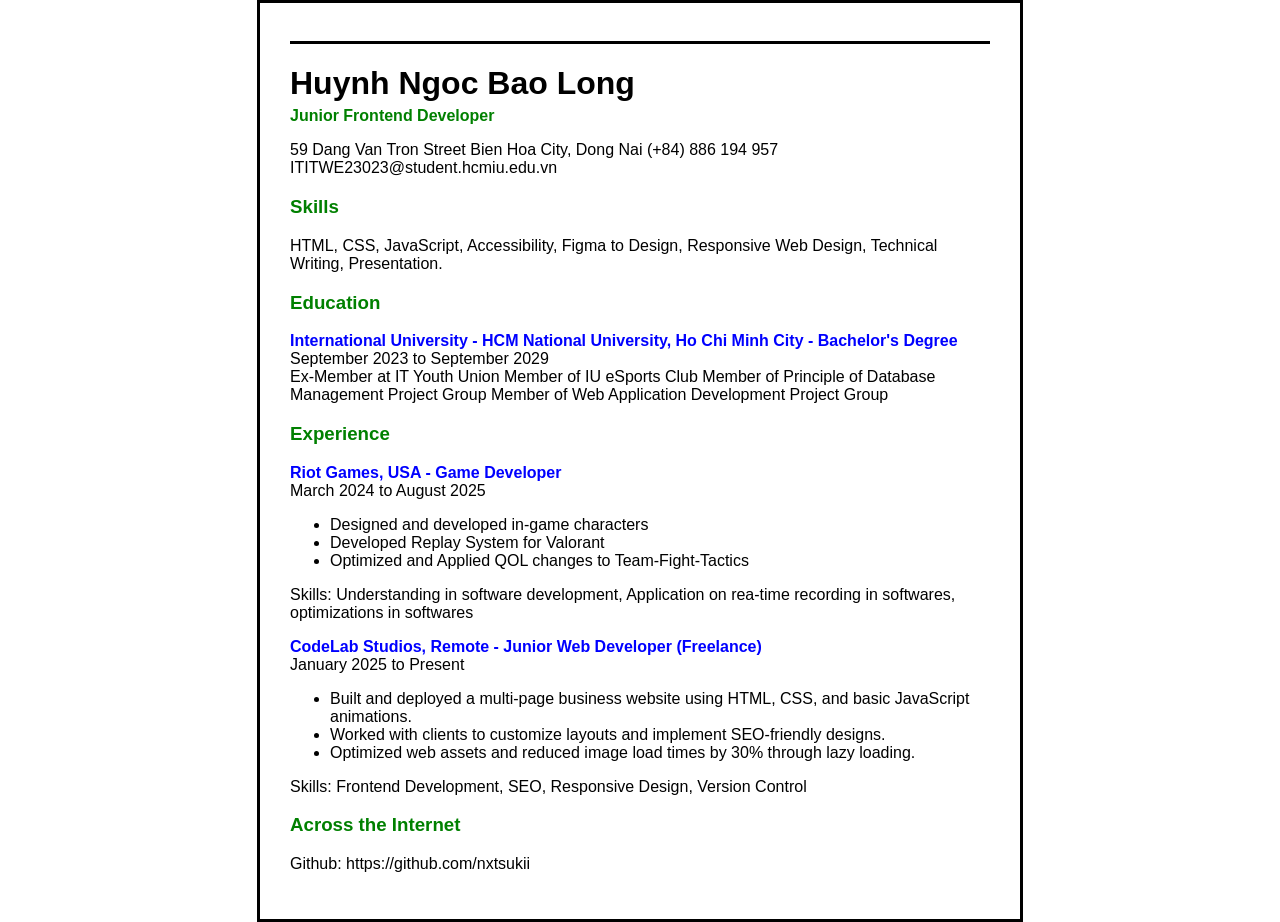
<file: lab1/index.html>
<!DOCTYPE html>
<html lang="en">
<head>
    <meta charset="UTF-8">
    <meta name="viewport" content="width=device-width, initial-scale=1.0">

    <!-- SEO meta tags -->
    <title>Long Huynh CV</title>
    <meta name="description" content="Curriculum Vitae of Long Huynh — Junior Frontend Developer." />
    <meta name="keywords" content="CV, resume, frontend developer, HTML, CSS, JavaScript." />
    <meta name="author" content="Long Huynh" />

    <!-- Open Graph -->
    <meta property="og:title" content="Long Huynh — Junior Frontend Developer" />
    <meta property="og:description" content="Curriculum Vitae of Long Huynh." />
    <meta property="og:type" content="profile" />
    <!-- lightweight svg data URI used as the OG image placeholder -->
    <meta property="og:image" content="data:image/svg+xml,%3Csvg xmlns='http://www.w3.org/2000/svg' width='1200' height='630'%3E%3Crect width='100%25' height='100%25' fill='%230f172a'/%3E%3Ctext x='50%25' y='50%25' font-family='Arial,Helvetica,sans-serif' font-size='36' fill='%23ffffff' text-anchor='middle' dominant-baseline='middle'%3EYour%20Name%3C/text%3E%3C/svg%3E" />

    <!-- Favicon -->
    <link rel="icon" href="data:image/svg+xml,%3Csvg xmlns='http://www.w3.org/2000/svg' viewBox='0 0 100 100'%3E%3Crect width='100' height='100' rx='18' fill='%230f9d58'/%3E%3Ctext x='50' y='60' font-size='48' text-anchor='middle' fill='white' font-family='Arial, Helvetica, sans-serif'%3EY%3C/text%3E%3C/svg%3E" />
</head>
<body style="font-family: Arial, sans-serif; margin: auto; border: 3px solid black; padding: 30px; max-width: 700px;">
    
    <hr style="border: none; border-top: 3px solid black; margin-bottom: 20px;">

    <header>
        <h1 style="margin-bottom: 5px;">Huynh Ngoc Bao Long</h1>
        <p style="color: green; font-weight: bold; margin-top: 0;">Junior Frontend Developer</p>
    </header>

    <p>
        59 Dang Van Tron Street
        Bien Hoa City, Dong Nai
        (+84) 886 194 957
        ITITWE23023@student.hcmiu.edu.vn
    </p>

    <section id="skills">
        <h3 style="color: green">Skills</h3>
        <p>HTML, CSS, JavaScript, Accessibility, Figma to Design, Responsive Web Design, Technical Writing, Presentation.</p>
    </section>

    <section id="education">
        <h3 style="color: green;">Education</h3>
        <p>
            <span style="color: blue; font-weight: bold;">International University - HCM National University, Ho Chi Minh City - Bachelor's Degree</span><br>
            September 2023 to September 2029<br>
            Ex-Member at IT Youth Union
            Member of IU eSports Club
            Member of Principle of Database Management Project Group
            Member of Web Application Development Project Group
        </p>
    </section>

    <section id="experience">
        <h3 style="color: green;">Experience</h3>
        <p>
            <span style="color: blue; font-weight: bold;">Riot Games, USA - Game Developer</span><br>
            March 2024 to August 2025
        </p>
        <ul>
            <li>Designed and developed in-game characters</li>
            <li>Developed Replay System for Valorant</li>
            <li>Optimized and Applied QOL changes to Team-Fight-Tactics</li>
        </ul>
        <p>Skills: Understanding in software development, Application on rea-time recording in softwares, optimizations in softwares</p>

        <p>
            <span style="color: blue; font-weight: bold;">CodeLab Studios, Remote - Junior Web Developer (Freelance)</span><br>
            January 2025 to Present
        </p>
        <ul>
            <li>Built and deployed a multi-page business website using HTML, CSS, and basic JavaScript animations.</li>
            <li>Worked with clients to customize layouts and implement SEO-friendly designs.</li>
            <li>Optimized web assets and reduced image load times by 30% through lazy loading.</li>
        </ul>
        <p>Skills: Frontend Development, SEO, Responsive Design, Version Control</p>
    </section>

    <h3 style="color: green;">Across the Internet</h3>
    <p>Github: https://github.com/nxtsukii</p>

</body>
</html>
</file>
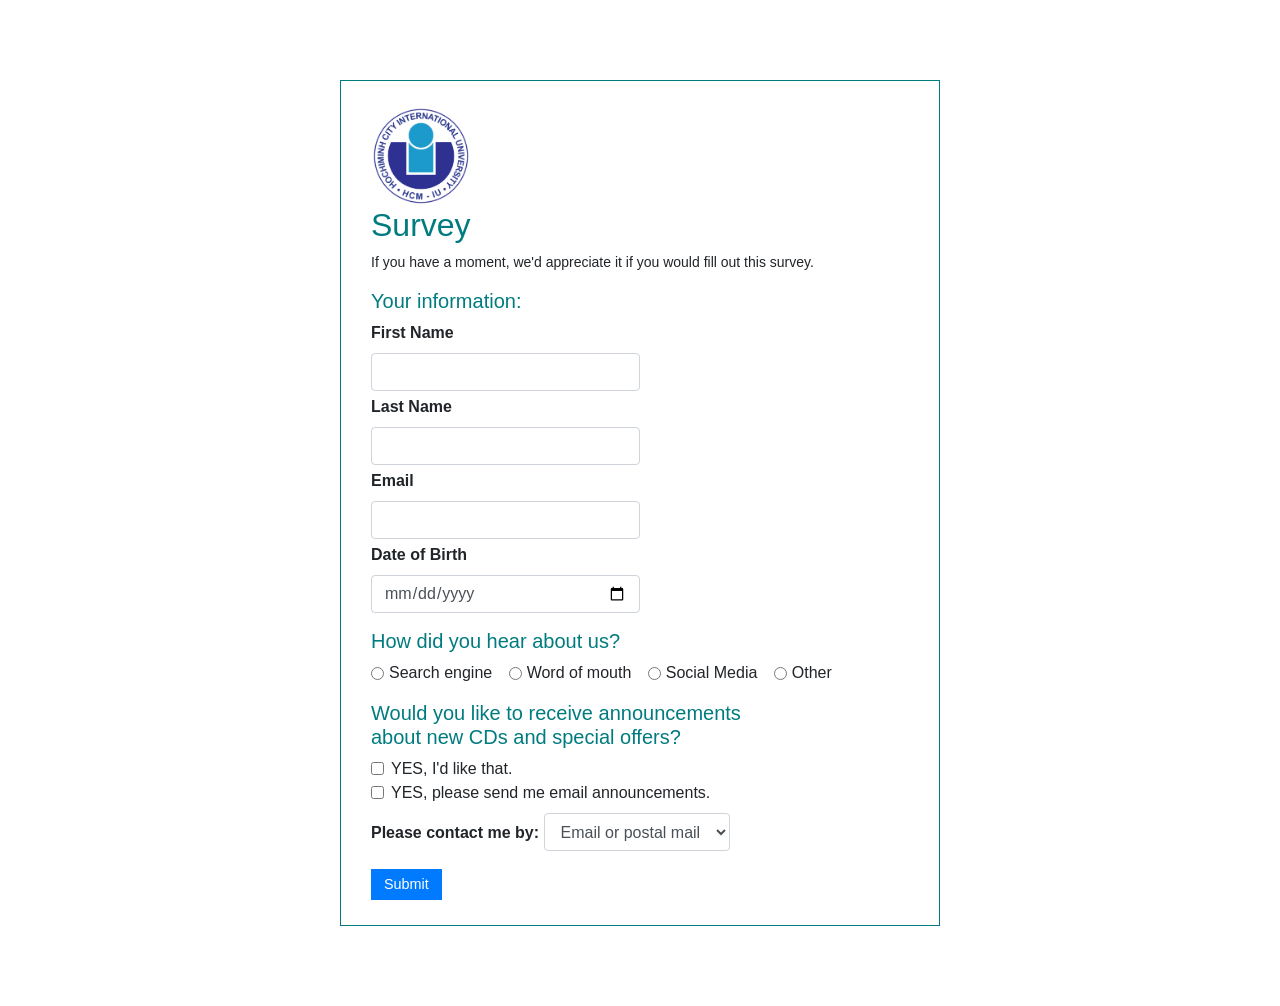
<file: lab2/lab2_2/survey.html>
<!DOCTYPE html>
<html lang="en">
<head>
    <meta charset="UTF-8">
    <meta name="viewport" content="width=device-width, initial-scale=1.0">
    <link rel="stylesheet" href="style.css">
    <link rel="stylesheet" 
        href="https://cdn.jsdelivr.net/npm/bootstrap@4.6.2/dist/css/bootstrap.min.css"> 
    <script 
        src="https://cdn.jsdelivr.net/npm/jquery@3.7.1/dist/jquery.slim.min.js">
    </script> 
    <script 
        src="https://cdn.jsdelivr.net/npm/popper.js@1.16.1/dist/umd/popper.min.js">
    </script> 
    <script 
        src="https://cdn.jsdelivr.net/npm/bootstrap@4.6.2/dist/js/bootstrap.bundle.min.js">
    </script> 
    <title>Survey Form</title>
</head>
<body>
  <div class="container">
    <div class="survey-container">
    <img src="logo.png" class="logo" alt="IU Logo">

    <h2>Survey</h2>
    <p>If you have a moment, we'd appreciate it if you would fill out this survey.</p>

    <h5>Your information:</h5>
    <form>
      <div class="form-group mb-1">
        <label for="firstName">First Name</label>
        <input type="text" class="form-control w-50" id="firstName">
      </div>

      <div class="form-group mb-1">
        <label for="lastName">Last Name</label>
        <input type="text" class="form-control w-50" id="lastName">
      </div>

      <div class="form-group mb-1">
        <label for="email">Email</label>
        <input type="email" class="form-control w-50" id="email">
      </div>

      <div class="form-group mb-3">
        <label for="dob">Date of Birth</label>
        <input type="date" class="form-control w-50" id="dob">
      </div>

      <h5>How did you hear about us?</h5>
      <div class="form-check form-check-inline">
        <input class="form-check-input" type="radio" name="source" id="search" value="search">
        <label class="form-check-label" for="search">Search engine</label>
      </div>
      <div class="form-check form-check-inline">
        <input class="form-check-input" type="radio" name="source" id="word" value="word">
        <label class="form-check-label" for="word">Word of mouth</label>
      </div>
      <div class="form-check form-check-inline">
        <input class="form-check-input" type="radio" name="source" id="social" value="social">
        <label class="form-check-label" for="social">Social Media</label>
      </div>
      <div class="form-check form-check-inline mb-3">
        <input class="form-check-input" type="radio" name="source" id="other" value="other">
        <label class="form-check-label" for="other">Other</label>
      </div>

      <h5>Would you like to receive announcements<br>about new CDs and special offers?</h5>
      <div class="form-check">
        <input class="form-check-input" type="checkbox" id="like">
        <label class="form-check-label" for="like">YES, I'd like that.</label>
      </div>
      <div class="form-check mb-2">
        <input class="form-check-input" type="checkbox" id="emailAnnouncements">
        <label class="form-check-label" for="emailAnnouncements">YES, please send me email announcements.</label>
      </div>

      <div class="form-group">
        <label for="contactMethod">Please contact me by:</label>
        <select class="form-control" id="contactMethod">
          <option>Email or postal mail</option>
          <option>Email only</option>
          <option>Postal mail only</option>
        </select>
      </div>

      <button type="submit" class="btn-primary btn-submit">Submit</button>
    </form>
    </div>
  </div>

  <script src="https://code.jquery.com/jquery-3.5.1.slim.min.js"></script>
  <script src="https://cdn.jsdelivr.net/npm/bootstrap@4.5.2/dist/js/bootstrap.bundle.min.js"></script>
</body>
</html>
</file>
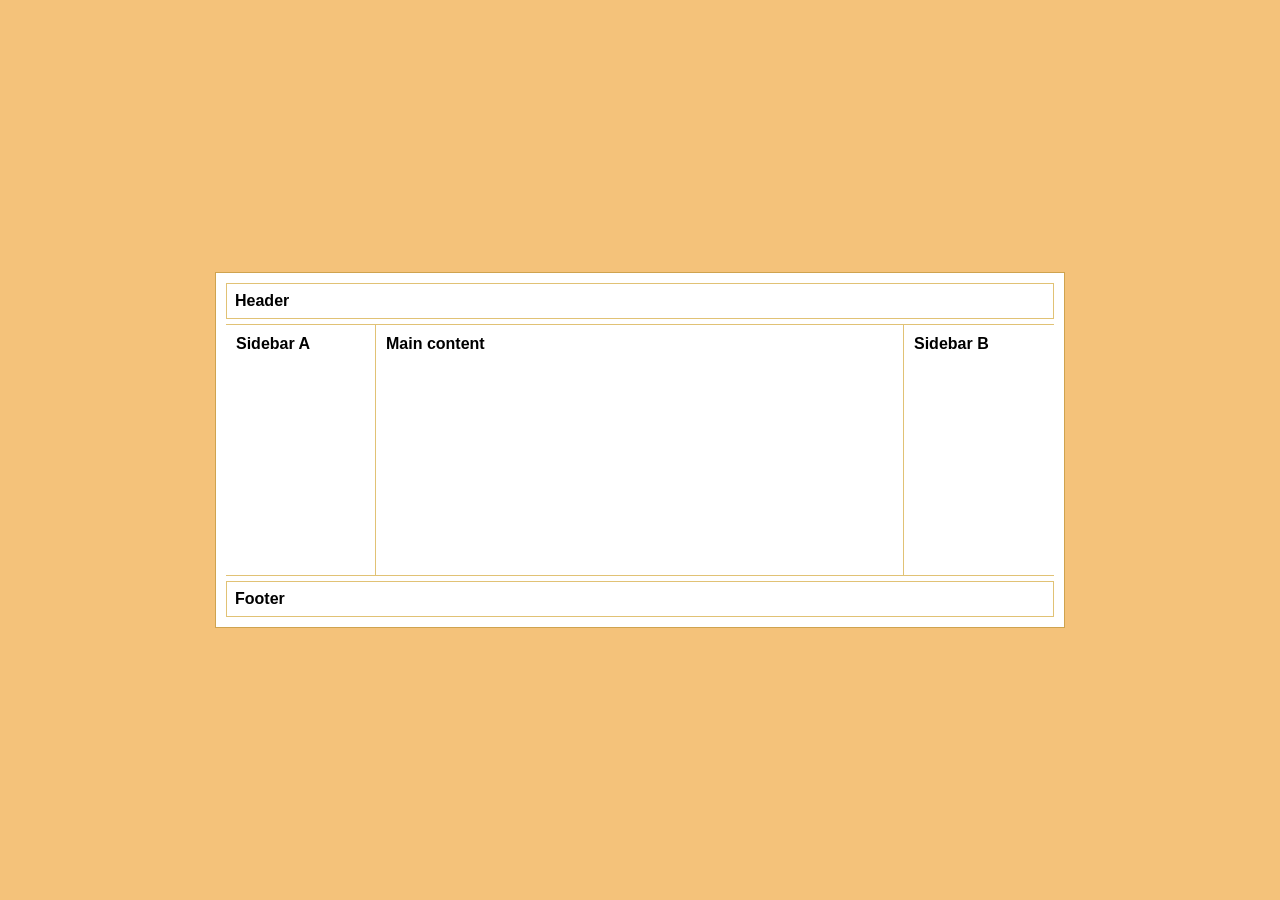
<file: lab2/lab2_3/flexbox.html>
<!DOCTYPE html>
<html lang="en">
<head>
  <meta charset="UTF-8">
  <meta name="viewport" content="width=device-width, initial-scale=1.0">
  <link rel="stylesheet" href="style.css">
  <title>3-Column Flexbox Layout</title>
</head>
<body>
  <div class="container">
    <header>Header</header>

    <div class="main">
      <div class="sidebar-a">Sidebar A</div>
      <div class="content">Main content</div>
      <div class="sidebar-b">Sidebar B</div>
    </div>

    <footer>Footer</footer>
  </div>
</body>
</html>
</file>
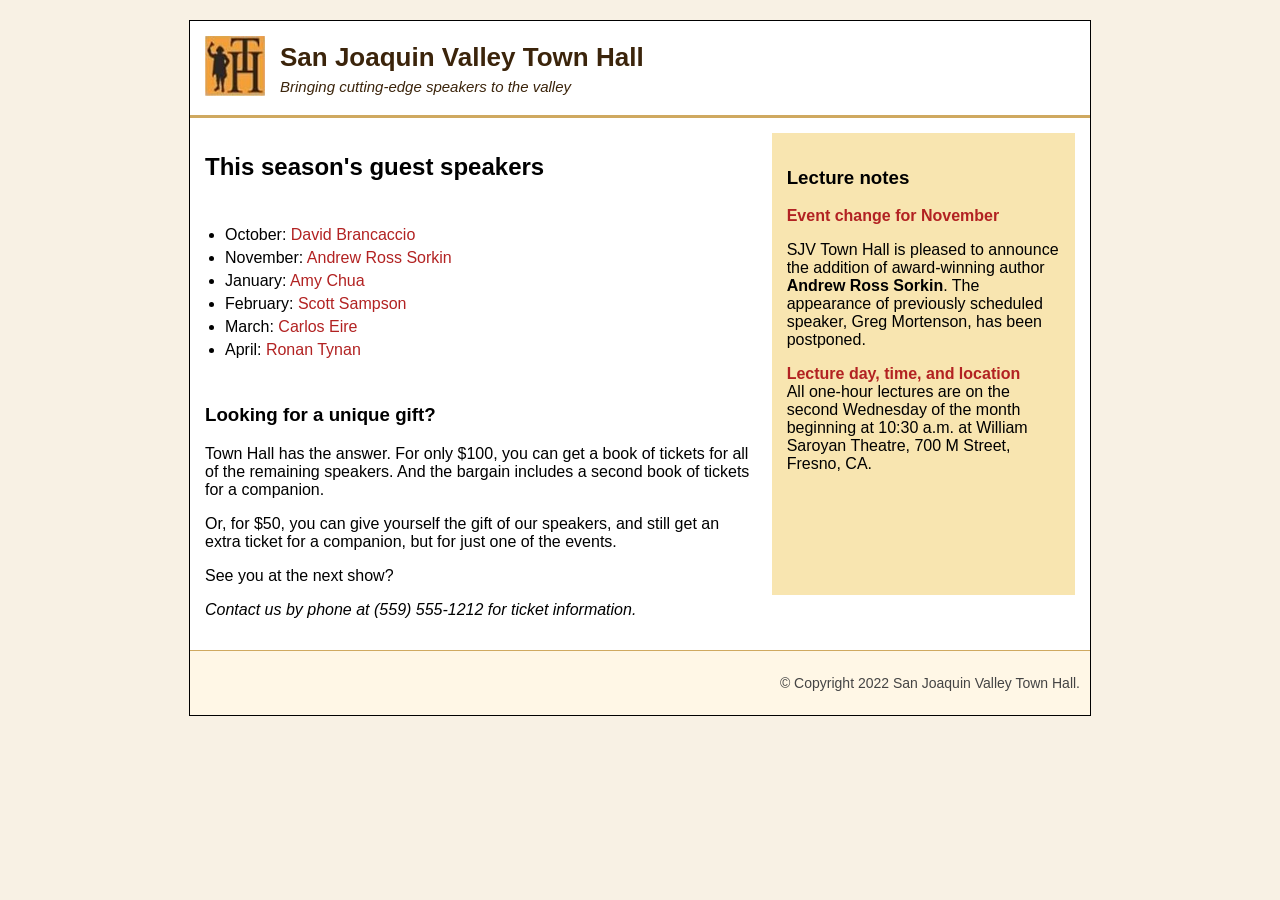
<file: lab2/lab2_4/flexboxpage.html>
<!DOCTYPE html>
<html lang="en">
<head>
  <meta charset="UTF-8">
  <meta name="viewport" content="width=device-width, initial-scale=1.0">
  <title>San Joaquin Valley Town Hall</title>
  <link rel="stylesheet" href="style.css">
</head>
<body>
  <div class="container">
    <!-- Header -->
    <header class="header">
      <div class="logo">
        <img src="ex4.png" alt="Logo">
      </div>
      <div class="title">
        <h1>San Joaquin Valley Town Hall</h1>
        <p>Bringing cutting-edge speakers to the valley</p>
      </div>
    </header>

    <!-- Main Content (Flexbox) -->
    <main class="main">
      <section class="content">
        <h2>This season's guest speakers</h2>
        <ul>
          <li>October: <a href="#">David Brancaccio</a></li>
          <li>November: <a href="#">Andrew Ross Sorkin</a></li>
          <li>January: <a href="#">Amy Chua</a></li>
          <li>February: <a href="#">Scott Sampson</a></li>
          <li>March: <a href="#">Carlos Eire</a></li>
          <li>April: <a href="#">Ronan Tynan</a></li>
        </ul>

        <h3>Looking for a unique gift?</h3>
        <p>
          Town Hall has the answer. For only $100, you can get a book of tickets for all of the remaining speakers.
          And the bargain includes a second book of tickets for a companion.
        </p>
        <p>
          Or, for $50, you can give yourself the gift of our speakers, and still get an extra ticket for a companion,
          but for just one of the events.
        </p>
        <p>
          See you at the next show?
        </p>
        <p class="contact">
          Contact us by phone at (559) 555-1212 for ticket information.
        </p>
      </section>

      <!-- Sidebar -->
      <aside class="sidebar">
        <h3>Lecture notes</h3>
        <p><span class="highlight">Event change for November</span></p>
        <p>
          SJV Town Hall is pleased to announce the addition of award-winning author <strong>Andrew Ross Sorkin</strong>.
          The appearance of previously scheduled speaker, Greg Mortenson, has been postponed.
        </p>
        <p>
          <span class="highlight">Lecture day, time, and location</span><br>
          All one-hour lectures are on the second Wednesday of the month beginning at 10:30 a.m. at
          William Saroyan Theatre, 700 M Street, Fresno, CA.
        </p>
      </aside>
    </main>

    <!-- Footer -->
    <footer class="footer">
      <p>© Copyright 2022 San Joaquin Valley Town Hall.</p>
    </footer>
  </div>
</body>
</html>
</file>
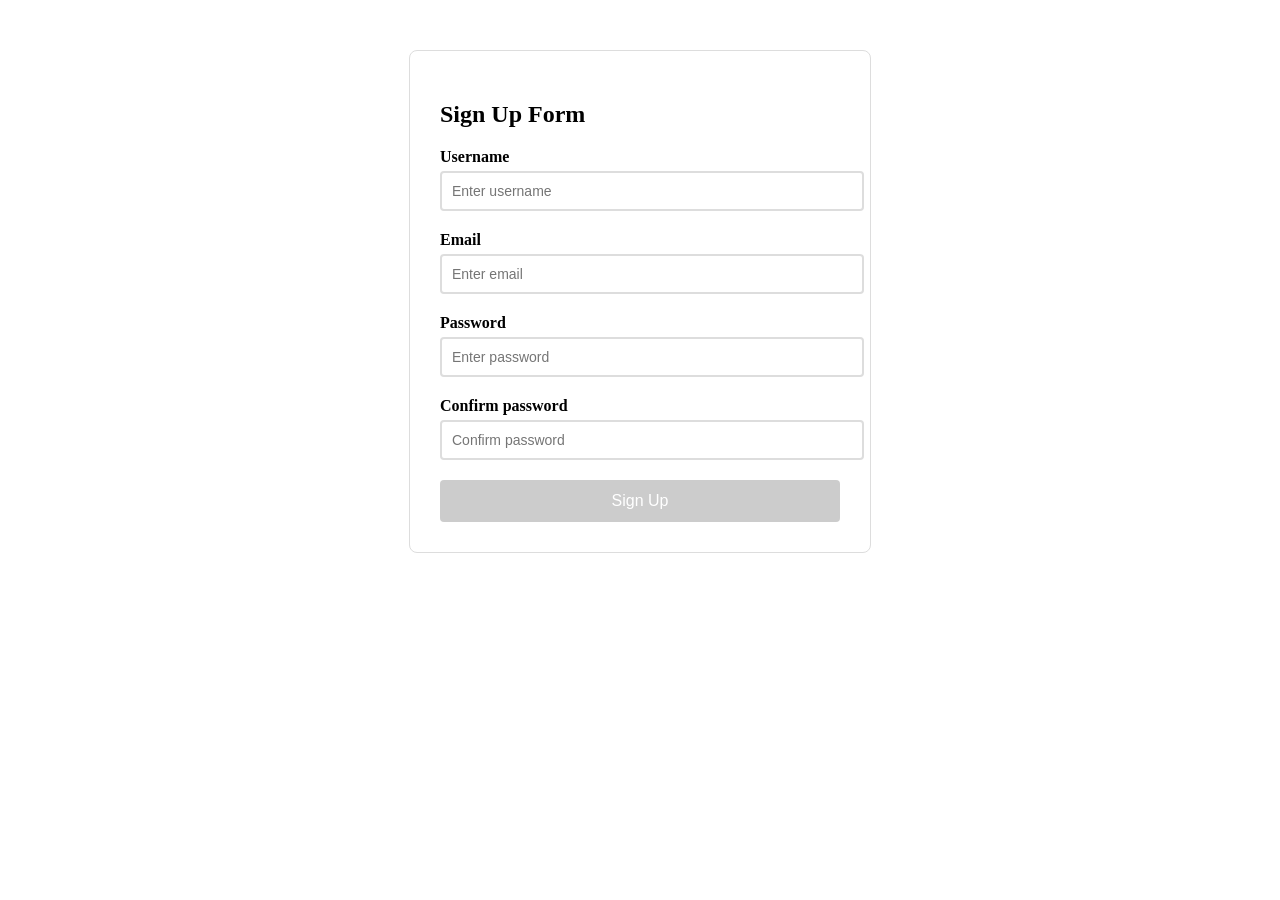
<file: lab3/task1_1/validationForm.html>
<!DOCTYPE html>
<html lang="en">
<head>
    <meta charset="UTF-8">
    <title>Form Validator</title>
    <style>
        .form-container {
            max-width: 400px;
            margin: 50px auto;
            padding: 30px;
            border: 1px solid #ddd;
            border-radius: 8px;
        }
        
        .form-group {
            margin-bottom: 20px;
        }
        
        label {
            display: block;
            margin-bottom: 5px;
            font-weight: bold;
        }
        
        input {
            width: 100%;
            padding: 10px;
            border: 2px solid #ddd;
            border-radius: 4px;
            font-size: 14px;
        }
        
        input.valid {
            border-color: #28a745;
        }
        
        input.invalid {
            border-color: #dc3545;
        }
        
        .error-message {
            color: #dc3545;
            font-size: 12px;
            margin-top: 5px;
            display: none;
        }
        
        .error-message.show {
            display: block;
        }
        
        button[type="submit"] {
            width: 100%;
            padding: 12px;
            background: #007bff;
            color: white;
            border: none;
            border-radius: 4px;
            font-size: 16px;
            cursor: pointer;
        }
        
        button[type="submit"]:disabled {
            background: #ccc;
            cursor: not-allowed;
        }
    </style>
</head>
<body>
    <div class="form-container">
        <h2>Sign Up Form</h2>
        <form id="signupForm">
            <div class="form-group">
                <label for="username">Username</label>
                <input type="text" id="username" placeholder="Enter username">
                <div class="error-message" id="usernameError"></div>
            </div>
            
            <!-- TODO: Add email field -->
            <div class="form-group">
                <label for="email">Email</label>
                <input type="text" id="email" placeholder="Enter email">
                <div class="error-message" id="emailError"></div>
            </div>
            <!-- TODO: Add password field -->
            <div class="form-group">
                <label for="password">Password</label>
                <input type="password" id="password" placeholder="Enter password">
                <div class="error-message" id="passwordError"></div>
            </div>
            <!-- TODO: Add confirm password field -->
            <div class="form-group">
                <label for="confirmPassword">Confirm password</label>
                <input type="password" id="confirmPassword" placeholder="Confirm password">
                <div class="error-message" id="confirmPasswordError"></div>
            </div>

            <button type="submit" id="submitBtn" disabled>Sign Up</button>
        </form>
    </div>

    <script>
        // TODO: Implement validation functions
        
        function validateUsername(username) {
            // TODO: Check length (4-20) and alphanumeric
            const usernameRegex = /^[a-zA-Z0-9]{4,20}$/;
            if (username.trim() === "") return false;
            return usernameRegex.test(username);
        }
        
        function validateEmail(email) {
            // TODO: Use regex for email validation
            const emailRegex = /^[^\s@]+@[^\s@]+\.[^\s@]+$/;
            if (email.trim() === "") return false;
            return emailRegex.test(email);
        }
        
        function validatePassword(password) {
            // TODO: Check length >= 8, has uppercase, has number
            const passwordRegex = /^(?=.*[A-Z])(?=.*\d).{8,}$/;
            if (password.trim() === "") return false;
            return passwordRegex.test(password);
        }
        
        function validatePasswordMatch(pass1, pass2) {
            // TODO: Compare passwords
            if (pass1.trim() === "" || pass2.trim() === "") return false;
            return pass1 === pass2;
        }
        
        function showError(fieldId, message) {
            // TODO: Display error message
            const errorElement = document.getElementById(fieldId + "Error");
            const inputElement = document.getElementById(fieldId);
            errorElement.textContent = message;
            errorElement.classList.add("show");
            inputElement.classList.remove("valid");
            inputElement.classList.add("invalid");
        }
        
        function clearError(fieldId) {
            // TODO: Clear error message
            const errorElement = document.getElementById(fieldId + "Error");
            const inputElement = document.getElementById(fieldId);
            errorElement.textContent = "";
            errorElement.classList.remove("show");
            inputElement.classList.remove("invalid");
            inputElement.classList.add("valid");
        }
        
        function validateForm() {
            // TODO: Validate all fields and enable/disable submit
            const username = document.getElementById("username").value;
            const email = document.getElementById("email").value;
            const password = document.getElementById("password").value;
            const confirmPassword = document.getElementById("confirmPassword").value;

            let valid = true;

            if (!validateUsername(username)) {
                showError("username", username.trim() === "" ? "Username cannot be blank." : "Username must be 4-20 alphanumeric characters.");
                valid = false;
            } else clearError("username");

            if (!validateEmail(email)) {
                showError("email", email.trim() === "" ? "Email cannot be blank." : "Enter a valid email address.");
                valid = false;
            } else clearError("email");

            if (!validatePassword(password)) {
                showError("password", password.trim() === "" ? "Password cannot be blank." : "Password must be at least 8 characters with 1 uppercase letter and 1 number.");
                valid = false;
            } else clearError("password");

            if (!validatePasswordMatch(password, confirmPassword)) {
                showError("confirmPassword", confirmPassword.trim() === "" ? "Please confirm your password." : "Passwords do not match.");
                valid = false;
            } else clearError("confirmPassword");

            document.getElementById("submitBtn").disabled = !valid;
        }
        
        // TODO: Add event listeners for real-time validation
        document.getElementById("username").addEventListener("input", validateForm);
        document.getElementById("email").addEventListener("input", validateForm);
        document.getElementById("password").addEventListener("input", validateForm);
        document.getElementById("confirmPassword").addEventListener("input", validateForm);
        
        document.getElementById('signupForm').addEventListener('submit', function(e) {
            e.preventDefault();
            // TODO: Handle form submission
            alert("Form submitted successfully.");
        });
    </script>
</body>
</html>
</file>
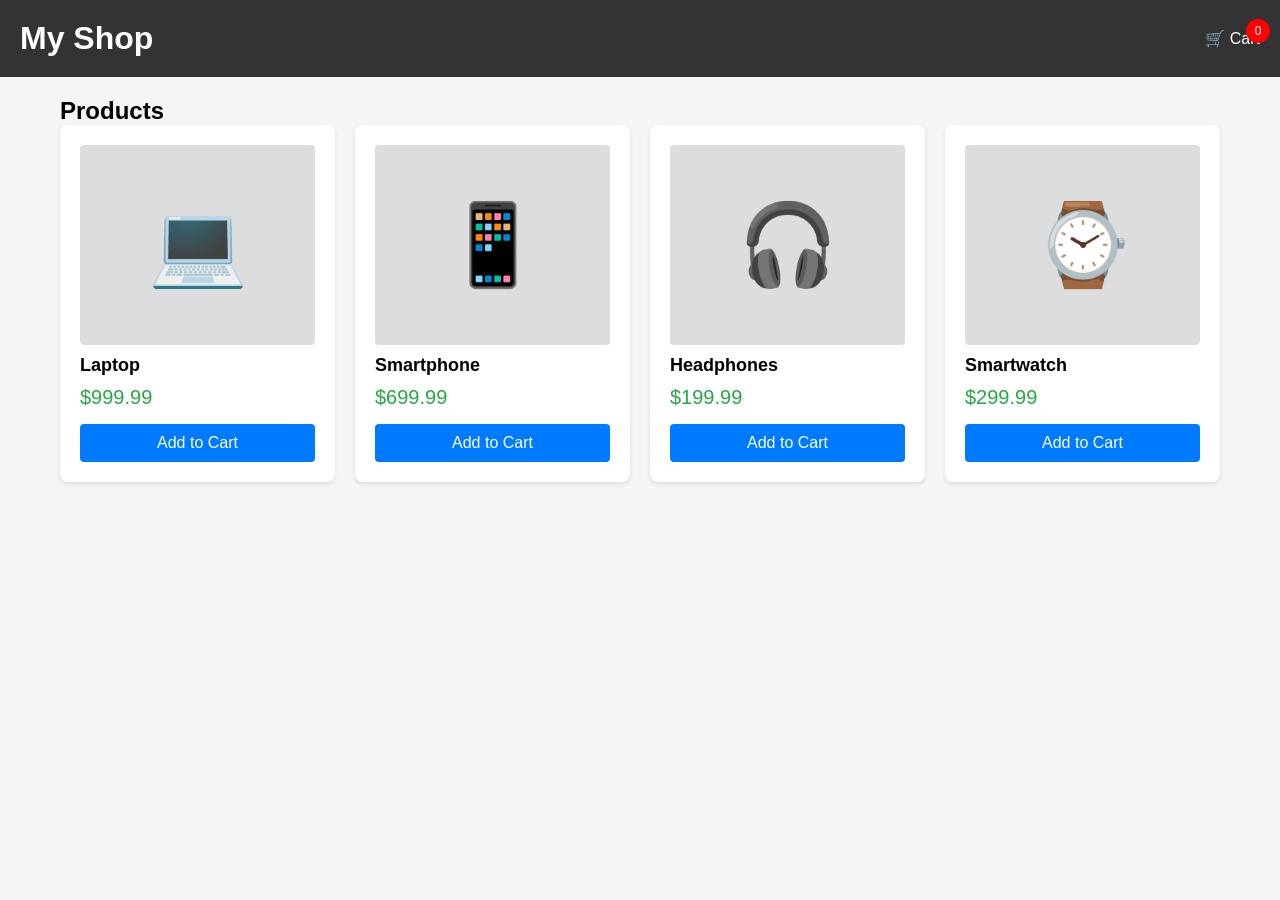
<file: lab3/task1_2/shoppingCart.html>
<!DOCTYPE html>
<html lang="en">
<head>
    <meta charset="UTF-8">
    <title>Shopping Cart</title>
    <style>
        * {
            margin: 0;
            padding: 0;
            box-sizing: border-box;
        }
        
        body {
            font-family: Arial, sans-serif;
            background: #f5f5f5;
        }
        
        .header {
            background: #333;
            color: white;
            padding: 20px;
            display: flex;
            justify-content: space-between;
            align-items: center;
        }
        
        .cart-icon {
            position: relative;
            cursor: pointer;
        }
        
        .cart-count {
            position: absolute;
            top: -10px;
            right: -10px;
            background: red;
            color: white;
            border-radius: 50%;
            width: 24px;
            height: 24px;
            display: flex;
            align-items: center;
            justify-content: center;
            font-size: 12px;
        }
        
        .container {
            max-width: 1200px;
            margin: 0 auto;
            padding: 20px;
        }
        
        .products-grid {
            display: grid;
            grid-template-columns: repeat(auto-fill, minmax(250px, 1fr));
            gap: 20px;
            margin-bottom: 40px;
        }
        
        .product-card {
            background: white;
            padding: 20px;
            border-radius: 8px;
            box-shadow: 0 2px 4px rgba(0,0,0,0.1);
        }
        
        .product-image {
            width: 100%;
            height: 200px;
            background: #ddd;
            border-radius: 4px;
            margin-bottom: 10px;
            display: flex;
            align-items: center;
            justify-content: center;
            font-size: 80px;
        }
        
        .product-name {
            font-size: 18px;
            font-weight: bold;
            margin-bottom: 10px;
        }
        
        .product-price {
            color: #28a745;
            font-size: 20px;
            margin-bottom: 15px;
        }
        
        .add-to-cart-btn {
            width: 100%;
            padding: 10px;
            background: #007bff;
            color: white;
            border: none;
            border-radius: 4px;
            cursor: pointer;
            font-size: 16px;
        }
        
        .add-to-cart-btn:hover {
            background: #0056b3;
        }
        
        .cart-section {
            background: white;
            padding: 20px;
            border-radius: 8px;
        }
        
        .cart-item {
            display: flex;
            justify-content: space-between;
            align-items: center;
            padding: 15px;
            border-bottom: 1px solid #eee;
        }
        
        .quantity-controls {
            display: flex;
            gap: 10px;
            align-items: center;
        }
        
        .quantity-controls button {
            width: 30px;
            height: 30px;
            border: 1px solid #ddd;
            background: white;
            cursor: pointer;
            border-radius: 4px;
        }
        
        .cart-total {
            text-align: right;
            font-size: 24px;
            font-weight: bold;
            padding: 20px;
            border-top: 2px solid #333;
        }
    </style>
</head>
<body>
    <div class="header">
        <h1>My Shop</h1>
        <div class="cart-icon" onclick="toggleCart()">
            🛒 Cart
            <span class="cart-count" id="cartCount">0</span>
        </div>
    </div>

    <div class="container">
        <h2>Products</h2>
        <div class="products-grid" id="productsGrid"></div>
        
        <div class="cart-section" id="cartSection" style="display: none;">
            <h2>Shopping Cart</h2>
            <div id="cartItems"></div>
            <div class="cart-total">
                Total: $<span id="cartTotal">0.00</span>
            </div>
        </div>
    </div>

    <script>
        // Product data
        const products = [
            { id: 1, name: 'Laptop', price: 999.99, image: '💻' },
            { id: 2, name: 'Smartphone', price: 699.99, image: '📱' },
            { id: 3, name: 'Headphones', price: 199.99, image: '🎧' },
            { id: 4, name: 'Smartwatch', price: 299.99, image: '⌚' }
        ];

        // Cart array
        let cart = [];

        // TODO: Implement functions
        
        function addToCart(productId) {
            // TODO: Add product to cart or increase quantity
            const product = products.find(p => p.id === productId);
            const existingItem = cart.find(item => item.id === productId);
            if (existingItem) {
                existingItem.quantity += 1;
            } else {
                cart.push({ ...product, quantity: 1 });
            }
            renderCart();
        }
        
        function removeFromCart(itemId) {
            // TODO: Remove item from cart
            cart = cart.filter(item => item.id !== itemId);
            renderCart();
        }
        
        function updateQuantity(productId, change) {
            // TODO: Update item quantity (change is +1 or -1)
            const item = cart.find(i => i.id === productId);
            if (!item) return;
            item.quantity += change;
            if (item.quantity <= 0) {
                removeFromCart(productId);
            }
            renderCart();
        }
        
        function calculateTotal() {
            // TODO: Calculate total price
            return cart.reduce((sum, item) => sum + item.price * item.quantity, 0);
        }
        
        function renderProducts() {
            // TODO: Display products
            const grid = document.getElementById('productsGrid');
            grid.innerHTML = '';
            products.forEach(product => {
                const card = document.createElement('div');
                card.className = 'product-card';
                card.innerHTML = 
                `
                    <div class="product-image">${product.image}</div>
                    <div class="product-name">${product.name}</div>
                    <div class="product-price">$${product.price.toFixed(2)}</div>
                    <button class="add-to-cart-btn" onclick="addToCart(${product.id})">Add to Cart</button>
                `;
                grid.appendChild(card);
            });
        }
        
        function renderCart() {
            // TODO: Display cart items
            const cartItemsDiv = document.getElementById('cartItems');
            const cartCount = document.getElementById('cartCount');
            const cartTotal = document.getElementById('cartTotal');
            
            cartItemsDiv.innerHTML = '';
            cart.forEach(item => {
                const div = document.createElement('div');
                div.className = 'cart-item';
                div.innerHTML = `
                    <div>${item.image} ${item.name}</div>
                    <div>$${item.price.toFixed(2)}</div>
                    <div class="quantity-controls">
                        <button onclick="updateQuantity(${item.id}, -1)">-</button>
                        <span>${item.quantity}</span>
                        <button onclick="updateQuantity(${item.id}, 1)">+</button>
                    </div>
                    <div>$${(item.price * item.quantity).toFixed(2)}</div>
                    <button onclick="removeFromCart(${item.id})">Remove</button>
                `;
                cartItemsDiv.appendChild(div);
            });
            
            cartCount.textContent = cart.reduce((sum, item) => sum + item.quantity, 0);
            cartTotal.textContent = calculateTotal().toFixed(2);
        }
        
        function toggleCart() {
            // TODO: Show/hide cart section
            const section = document.getElementById('cartSection');
            section.style.display = section.style.display === 'none' ? 'block' : 'none';
        }
        
        // Initialize
        renderProducts();
    </script>
</body>
</html>
</file>
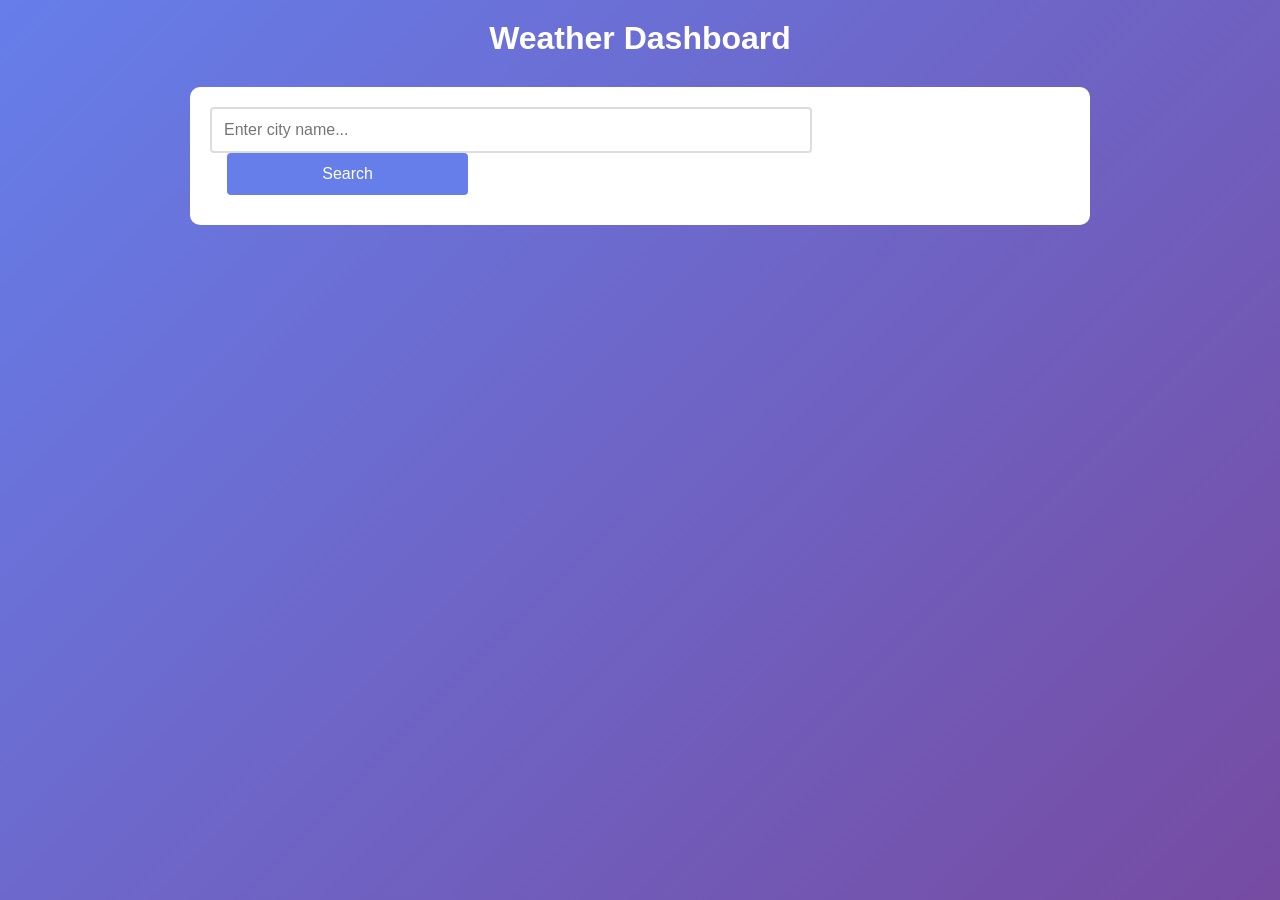
<file: lab3_2/task2_1/weatherDashboard.html>
<!DOCTYPE html>
<html lang="en">
<head>
    <meta charset="UTF-8">
    <title>Weather Dashboard</title>
    <style>
        * {
            margin: 0;
            padding: 0;
            box-sizing: border-box;
        }
        
        body {
            font-family: Arial, sans-serif;
            background: linear-gradient(135deg, #667eea 0%, #764ba2 100%);
            min-height: 100vh;
            padding: 20px;
        }
        
        .container {
            max-width: 900px;
            margin: 0 auto;
        }
        
        .search-box {
            background: white;
            padding: 20px;
            border-radius: 10px;
            margin-bottom: 20px;
        }
        
        .search-box input {
            width: 70%;
            padding: 12px;
            border: 2px solid #ddd;
            border-radius: 4px;
            font-size: 16px;
        }
        
        .search-box button {
            width: 28%;
            padding: 12px;
            background: #667eea;
            color: white;
            border: none;
            border-radius: 4px;
            cursor: pointer;
            font-size: 16px;
            margin-left: 2%;
        }
        
        .weather-card {
            background: white;
            padding: 30px;
            border-radius: 10px;
            box-shadow: 0 10px 30px rgba(0,0,0,0.2);
            margin-bottom: 20px;
        }
        
        .current-weather {
            display: flex;
            justify-content: space-between;
            align-items: center;
        }
        
        .temp-display {
            font-size: 60px;
            font-weight: bold;
        }
        
        .forecast-grid {
            display: grid;
            grid-template-columns: repeat(auto-fit, minmax(150px, 1fr));
            gap: 15px;
            margin-top: 20px;
        }
        
        .forecast-item {
            background: #f8f9fa;
            padding: 15px;
            border-radius: 8px;
            text-align: center;
        }
        
        .loading {
            text-align: center;
            padding: 40px;
            font-size: 18px;
            color: white;
        }
        
        .error {
            background: #dc3545;
            color: white;
            padding: 15px;
            border-radius: 8px;
            margin-bottom: 20px;
        }
        
        .recent-searches {
            display: flex;
            gap: 10px;
            margin-top: 10px;
            flex-wrap: wrap;
        }
        
        .recent-city {
            padding: 5px 15px;
            background: #e9ecef;
            border-radius: 20px;
            cursor: pointer;
            font-size: 14px;
        }
        
        .recent-city:hover {
            background: #dee2e6;
        }
    </style>
</head>
<body>
    <div class="container">
        <h1 style="color: white; text-align: center; margin-bottom: 30px;">
            Weather Dashboard
        </h1>
        
        <div class="search-box">
            <input type="text" id="cityInput" placeholder="Enter city name..." 
                   onkeypress="if(event.key==='Enter') searchWeather()">
            <button onclick="searchWeather()">Search</button>
            <div class="recent-searches" id="recentSearches"></div>
        </div>
        
        <div id="errorMessage"></div>
        <div id="weatherDisplay"></div>
        <div id="forecastDisplay"></div>
    </div>

    <script>
        const API_KEY = "feeb0f63460c80d49d2e334f011dbc0e"; // Get from openweathermap.org
        
        // TODO: Implement functions
        
        async function fetchWeather(city) {
            // TODO: Fetch current weather from API
            try {
                const response = await fetch(
                    `https://api.openweathermap.org/data/2.5/weather?q=${city}&appid=${API_KEY}&units=metric`
                );
                if (!response.ok) throw new Error('City not found');
                const data = await response.json();
                return data;
            } catch (error) {
                showError(error.message);
                return null;
            }
        }
        
        async function fetchForecast(city) {
            // TODO: Fetch 5-day forecast from API
            try {
                const response = await fetch(
                    `https://api.openweathermap.org/data/2.5/forecast?q=${city}&appid=${API_KEY}&units=metric`
                );
                if (!response.ok) throw new Error('Forecast not available');
                const data = await response.json();
                return data;
            } catch (error) {
                showError(error.message);
                return null;
            }
        }
        
        function displayWeather(data) {
            // TODO: Display current weather
            // data.main.temp, data.weather[0].description
            // data.main.humidity, data.wind.speed
            const weatherDisplay = document.getElementById('weatherDisplay');
            const weather = data.weather[0].main;
            const icons = { Clear: '☀️', Clouds: '☁️', Rain: '🌧️', Snow: '❄️', Drizzle: '🌦️', Thunderstorm: '⛈️' };
            const icon = icons[weather] || '🌤️';
            
            weatherDisplay.innerHTML = `
                <div class="weather-card">
                    <div class="current-weather">
                        <div>
                            <h2>${data.name}, ${data.sys.country}</h2>
                            <p>${data.weather[0].description} ${icon}</p>
                            <p class="temp-display">${Math.round(data.main.temp)}°C</p>
                        </div>
                    </div>
                    <p>Humidity: ${data.main.humidity}% &nbsp;&nbsp; Wind: ${data.wind.speed} km/h</p>
                </div>
            `;
        }
        
        function displayForecast(data) {
            // TODO: Display forecast (filter for one per day)
            const forecastDisplay = document.getElementById('forecastDisplay');
            const dailyData = data.list.filter(item => item.dt_txt.includes('12:00:00'));
            const icons = { Clear: '☀️', Clouds: '☁️', Rain: '🌧️', Snow: '❄️', Drizzle: '🌦️', Thunderstorm: '⛈️' };
            
            forecastDisplay.innerHTML = `
                <div class="weather-card">
                    <h2>5-Day Forecast</h2>
                    <div class="forecast-grid">
                        ${dailyData.map(day => {
                            const date = new Date(day.dt_txt);
                            const weekday = date.toLocaleDateString('en-US', { weekday: 'short' });
                            const weather = day.weather[0].main;
                            const icon = icons[weather] || '🌤️';
                            return `
                                <div class="forecast-item">
                                    <p>${weekday}</p>
                                    <p style="font-size:30px;">${icon}</p>
                                    <p>${Math.round(day.main.temp)}°C</p>
                                </div>
                            `;
                        }).join('')}
                    </div>
                </div>
            `;
        }
        
        async function searchWeather() {
            // TODO: Get city input and fetch weather
            // TODO: Handle loading state
            // TODO: Handle errors
            // TODO: Save to recent searches
            const city = document.getElementById('cityInput').value.trim();
            if (!city) return;
            
            clearError();
            document.getElementById('weatherDisplay').innerHTML = '<div class="loading">Loading...</div>';
            document.getElementById('forecastDisplay').innerHTML = '';
            
            const weatherData = await fetchWeather(city);
            if (!weatherData) return;
            
            const forecastData = await fetchForecast(city);
            if (!forecastData) return;
            
            displayWeather(weatherData);
            displayForecast(forecastData);
            saveRecentSearch(city);
        }
        
        function saveRecentSearch(city) {
            // TODO: Save to localStorage (max 5 cities)
            let recent = JSON.parse(localStorage.getItem('recentCities')) || [];
            if (recent.includes(city)) {
                recent = recent.filter(c => c !== city);
            }
            recent.unshift(city);
            if (recent.length > 5) {
                recent.pop();
            }
            localStorage.setItem('recentCities', JSON.stringify(recent));
            loadRecentSearches();
        }
        
        function loadRecentSearches() {
            // TODO: Load and display recent searches
            const recent = JSON.parse(localStorage.getItem('recentCities')) || [];
            const container = document.getElementById('recentSearches');
            container.innerHTML = recent.map(
                city => `<div class="recent-city" onclick="searchFromRecent('${city}')">${city}</div>`
            ).join('');
        }

        function searchFromRecent(city) {
            document.getElementById('cityInput').value = city;
            searchWeather();
        }
        
        function showError(message) {
            // TODO: Display error message
            document.getElementById('errorMessage').innerHTML = `<div class="error">${message}</div>`;
        }
        
        function clearError() {
            // TODO: Clear error message
            document.getElementById('errorMessage').innerHTML = '';
        }
        
        // Initialize
        loadRecentSearches();
    </script>
</body>
</html>
</file>
<file: lab2/lab2_2/style.css>
body {
    background-color: #fff;
    font-family: Arial, sans-serif;
}

.survey-container {
    border: 1px solid #007b7f;
    max-width: 600px;
    margin: 80px auto;
    padding: 25px 30px;
    background-color: #fff;
}

.logo {
    width: 100px;
    display: block;
    margin: 0;
}

h2 {
    color: #007b7f;
    font-weight: bold;
    font-size: 1.5rem;
}

h5 {
    color: #007b7f;
    font-weight: bold;
    margin-top: 20px;
    font-size: 1rem;
}

p {
    font-size: 14px;
}

label {
      font-weight: bold;
      margin-bottom: 0.3rem;
    }

.form-control {
    height: 28px;
    font-size: 0.9rem;
    padding: 3px 8px;
}

.form-check-label {
    font-weight: normal;
}

.btn-submit {
    background-color: #e6e6e6;
    color: black;
    border: 1px solid #999;
    padding: 4px 12px;
    font-size: 0.9rem;
}

.btn-submit:hover {
    background-color: #dcdcdc;
}

select.form-control {
    width: auto;
    display: inline-block;
}
</file>
<file: lab2/lab2_3/style.css>
body {
      background-color: #f4c27a;
      display: flex;
      justify-content: center;
      align-items: center;
      min-height: 100vh;
      margin: 0;
      font-family: Arial, sans-serif;
    }

    .container {
      background-color: #fff;
      width: 850px;
      border: 1px solid #cfa34f;
      box-sizing: border-box;
      display: flex;
      flex-direction: column;
      padding: 10px;
    }

    header {
      border: 1px solid #e1c275;
      padding: 8px;
      margin-bottom: 5px;
      font-weight: bold;
    }

    .main {
      display: flex;
      justify-content: space-between;
      border: 1px solid #e1c275;
      border-left: none;
      border-right: none;
      min-height: 250px;
      margin-bottom: 5px;
    }

    .sidebar-a {
      width: 150px;
      border-right: 1px solid #e1c275;
      padding: 10px;
      box-sizing: border-box;
      font-weight: bold;
    }

    .content {
      flex: 1;
      border-right: 1px solid #e1c275;
      padding: 10px;
      box-sizing: border-box;
      font-weight: bold;
    }

    .sidebar-b {
      width: 150px;
      padding: 10px;
      box-sizing: border-box;
      font-weight: bold;
    }

    footer {
      border: 1px solid #e1c275;
      padding: 8px;
      text-align: left;
      font-weight: bold;
    }
</file>
<file: lab2/lab2_4/style.css>
body {
  font-family: Arial, Helvetica, sans-serif;
  background-color: #f8f1e4;
  margin: 0;
  padding: 0;
}

.container {
  width: 900px;
  margin: 20px auto;
  border: 1px solid black;
  background-color: #fff;
}

/* Header */
.header {
  display: flex;
  align-items: center;
  color: #3b240b;
  padding: 15px;
  border-bottom: 3px solid #cfa960;
}

.header .logo img {
  width: 60px;
  height: 60px;
  margin-right: 15px;
}

.header .title h1 {
  margin: 0;
  font-size: 26px;
  color: #3b240b;
}

.header .title p {
  margin: 5px 0 0 0;
  font-style: italic;
  font-size: 15px;
  color: #3b240b;
}

/* Main Section (Flexbox layout) */
.main {
  display: flex;
  justify-content: space-between;
  padding: 15px;
}

/* Left Content */
.content {
  flex: 2;
  margin-right: 20px;
}

.content h2 {
  color: #000;
}

.content ul {
  list-style: disc;
  padding: 20px;
}

.content ul li {
  margin: 5px 0;
}

.content a {
  color: #b22222;
  text-decoration: none;
}

.content a:hover {
  text-decoration: underline;
}

.content h3 {
  margin-top: 20px;
  color: #000;
}

.contact {
  font-style: italic;
  margin-top: 15px;
}

/* Sidebar */
.sidebar {
  flex: 1;
  background-color: #f8e5b0;
  padding: 15px;
  margin-bottom: 40px;
}

.sidebar h3 {
  color: black;
}

.highlight {
  color: #b22222;
  font-weight: bold;
}

/* Footer */
.footer {
  background-color: #fff7e6;
  text-align: right;
  border-top: 1px solid #cfa960;
  padding: 10px;
  font-size: 14px;
  color: #444;
}
</file>
